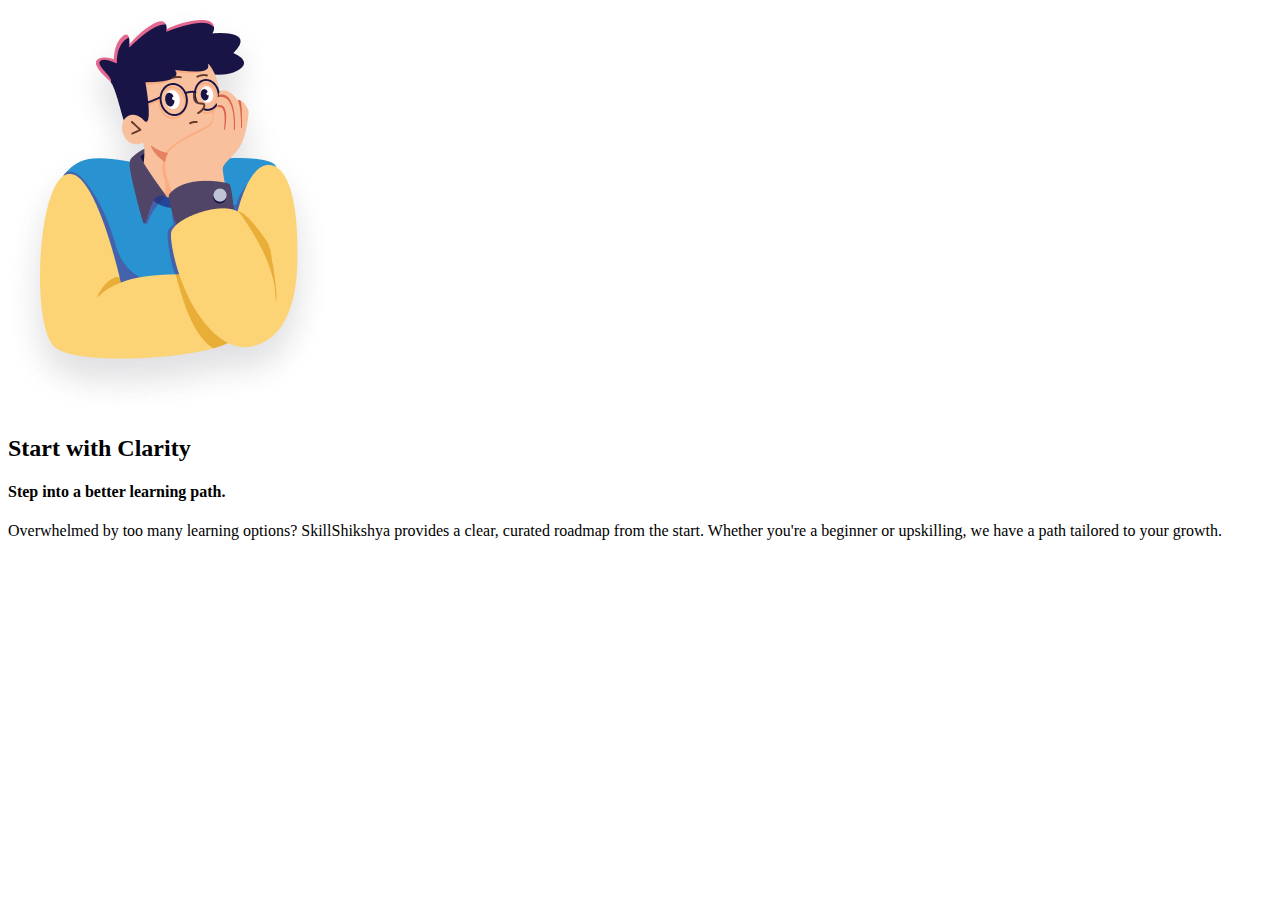
<file: hehe.html>
<!DOCTYPE html>
<html lang="en">

<head>
    <meta charset="UTF-8">
    <meta name="viewport" content="width=device-width, initial-scale=1.0">
    <title>Document</title>
</head>

<body>

    <div class="card1">

        <div class="student-with-clarity">
            <img src="./Images/start with clarity.png" alt="img">
        </div>
        <div class="card1-content">
            <h2>Start with Clarity</h2>
            <h4>Step into a better learning path.</h4>
            <div class="card1-content-paragraph">
                <p>
                    Overwhelmed by too many learning options? SkillShikshya provides a clear,
                    curated
                    roadmap from the start. Whether you're a beginner or upskilling, we have a path
                    tailored to your growth.
                </p>
            </div>
        </div>


</body>

</html>
</file>
